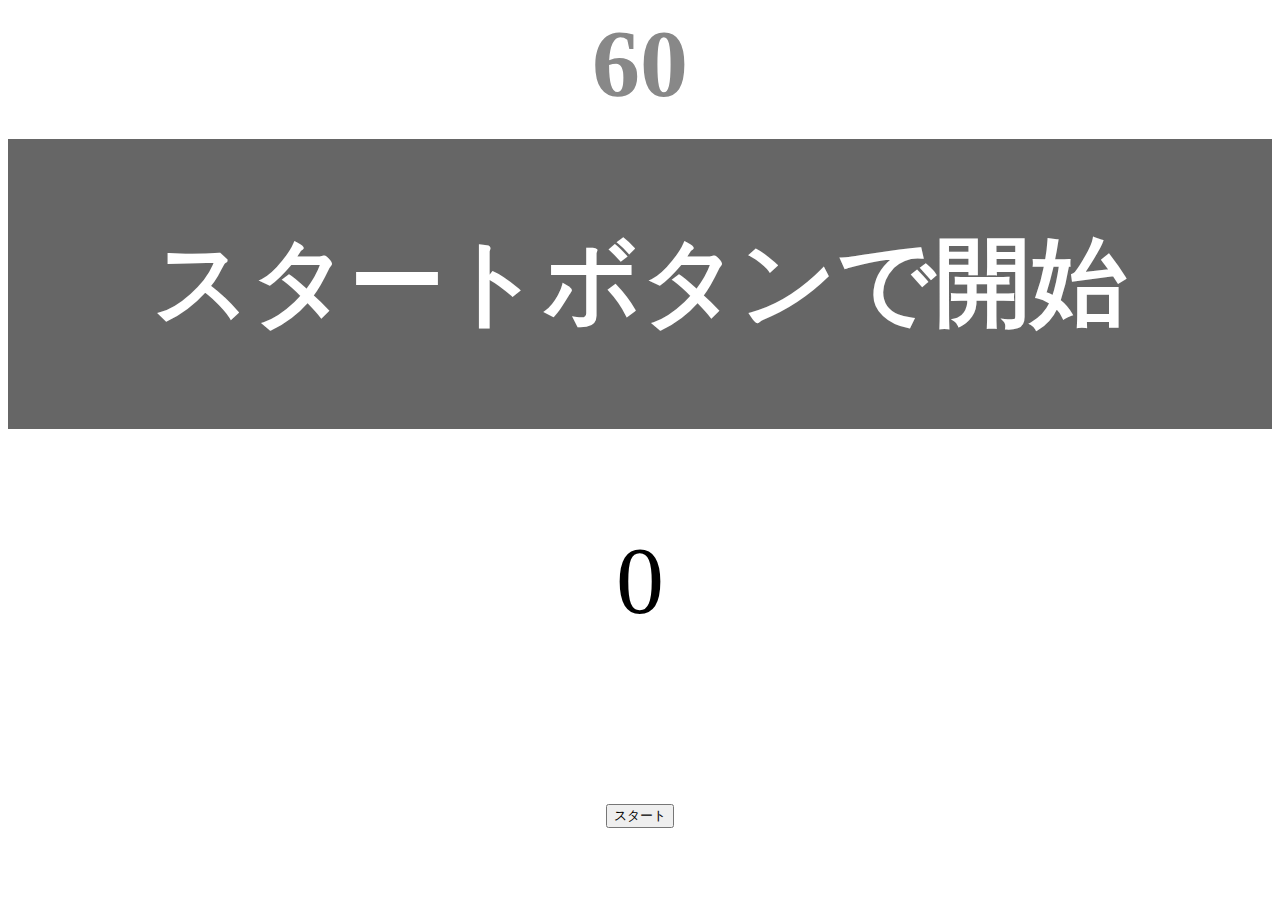
<file: kadai_001/index.html>
<!DOCTYPE html>
<html lang="ja">
<head>
 <title>タイピングゲーム</title>
 <meta charset="UTF-8">
 <meta name="description" content="【JavaScript応用編】簡易的なタイピングゲームです。">
 <meta name="viewport" content="width=device-width, initial-scale=1.0">
 <link rel="stylesheet" href="style.css">
</head>
<body>
    <p id="count" class="count">60</p>
    <div id="wrap" class="wrap">
        <span id="typed" class="typed"></span><span id="untyped"></span>
    </div>
    <p><span id="typeCounter" class="typeCounter">0</span></p>
    <button id="start">スタート</button>
    <script type="text/javascript" src="main.js"></script>
</body>
</html>
</file>
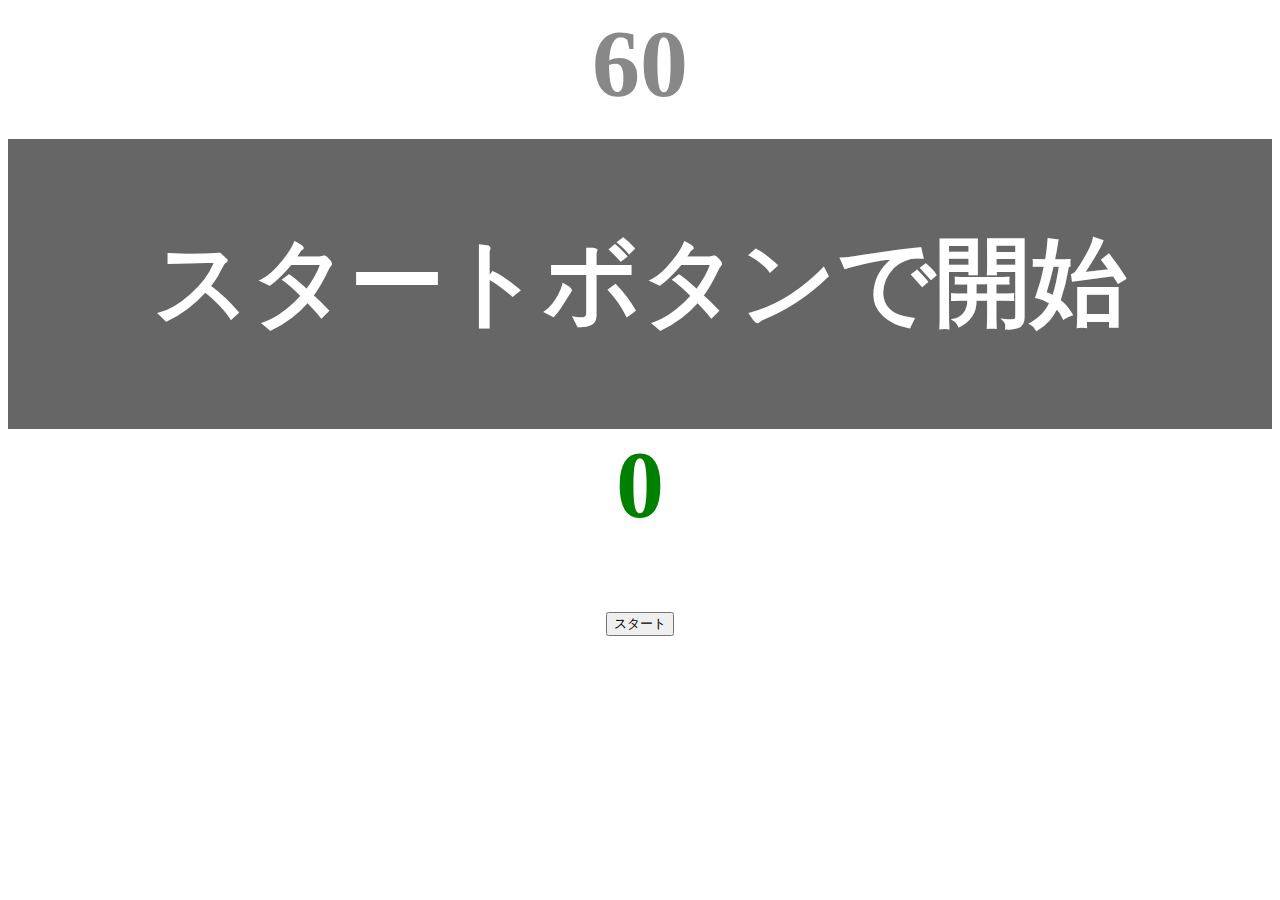
<file: kadai_002/index.html>
<!DOCTYPE html>
<html lang="ja">
<head>
 <title>タイピングゲーム</title>
 <meta charset="UTF-8">
 <meta name="description" content="【JavaScript応用編】簡易的なタイピングゲームです。">
 <meta name="viewport" content="width=device-width, initial-scale=1.0">
 <link rel="stylesheet" href="style.css">
</head>
<body>
    <p id="count" class="count">60</p>
    <div id="wrap" class="wrap">
        <span id="typed" class="typed"></span><span id="untyped"></span><span id="end"></span>
    </div>
    <p id="typeCount" class="typeCount">0</p>
    <button id="start">スタート</button>
    <script type="text/javascript" src="main.js"></script>
</body>
</html>
</file>
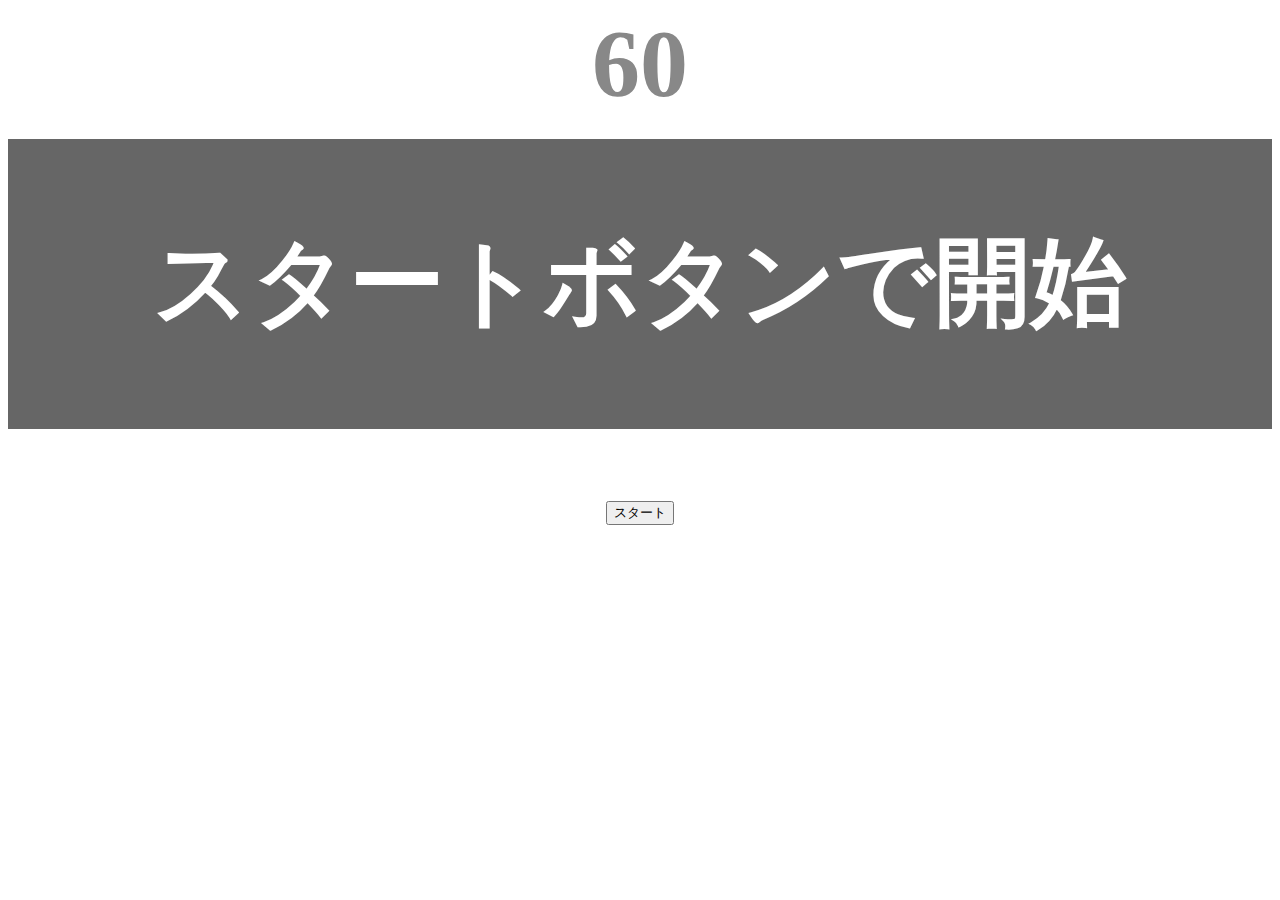
<file: kadai_tutorial_output/index.html>
<!DOCTYPE html>
<html lang="ja">
<head>
 <title>タイピングゲーム</title>
 <meta charset="UTF-8">
 <meta name="description" content="【JavaScript応用編】簡易的なタイピングゲームです。">
 <meta name="viewport" content="width=device-width, initial-scale=1.0">
 <link rel="stylesheet" href="style.css">
</head>
<body>
    <p id="count" class="count">60</p>
    <div id="wrap" class="wrap">
        <span id="typed" class="typed"></span><span id="untyped"></span>
    </div>
    <button id="start">スタート</button>
    <script type="text/javascript" src="main.js"></script>
</body>
</html>
</file>
<file: kadai_001/style.css>
body {
    font-size: 6em;
    text-align: center;
}

.count {
    margin: 0;
    font-weight: bold;
    color: #888;
}

.wrap {
    margin-top: 20px;
    padding: 80px 40px;
    background-color: #666;
    font-weight: bold;
    color: #fff;
}

.typed {
    color: lightgreen;
}

.mistyped {
    background-color: red;
}

.typeCount {
    margin: 0;
    font-weight: bold;
    color: green;
}
</file>
<file: kadai_002/style.css>
body {
    font-size: 6em;
    text-align: center;
}

.count {
    margin: 0;
    font-weight: bold;
    color: #888;
}

.wrap {
    margin-top: 20px;
    padding: 80px 40px;
    background-color: #666;
    font-weight: bold;
    color: #fff;
}

.typed {
    color: lightgreen;
}

.mistyped {
    background-color: red;
}

.typeCount {
    margin: 0;
    font-weight: bold;
    color: green;
}
</file>
<file: kadai_tutorial_output/style.css>
body {
    font-size: 6em;
    text-align: center;
}

.count {
    margin: 0;
    font-weight: bold;
    color: #888;
}

.wrap {
    margin-top: 20px;
    padding: 80px 40px;
    background-color: #666;
    font-weight: bold;
    color: #fff;
}

.typed {
    color: lightgreen;
}

.mistyped {
    background-color: red;
}
</file>
